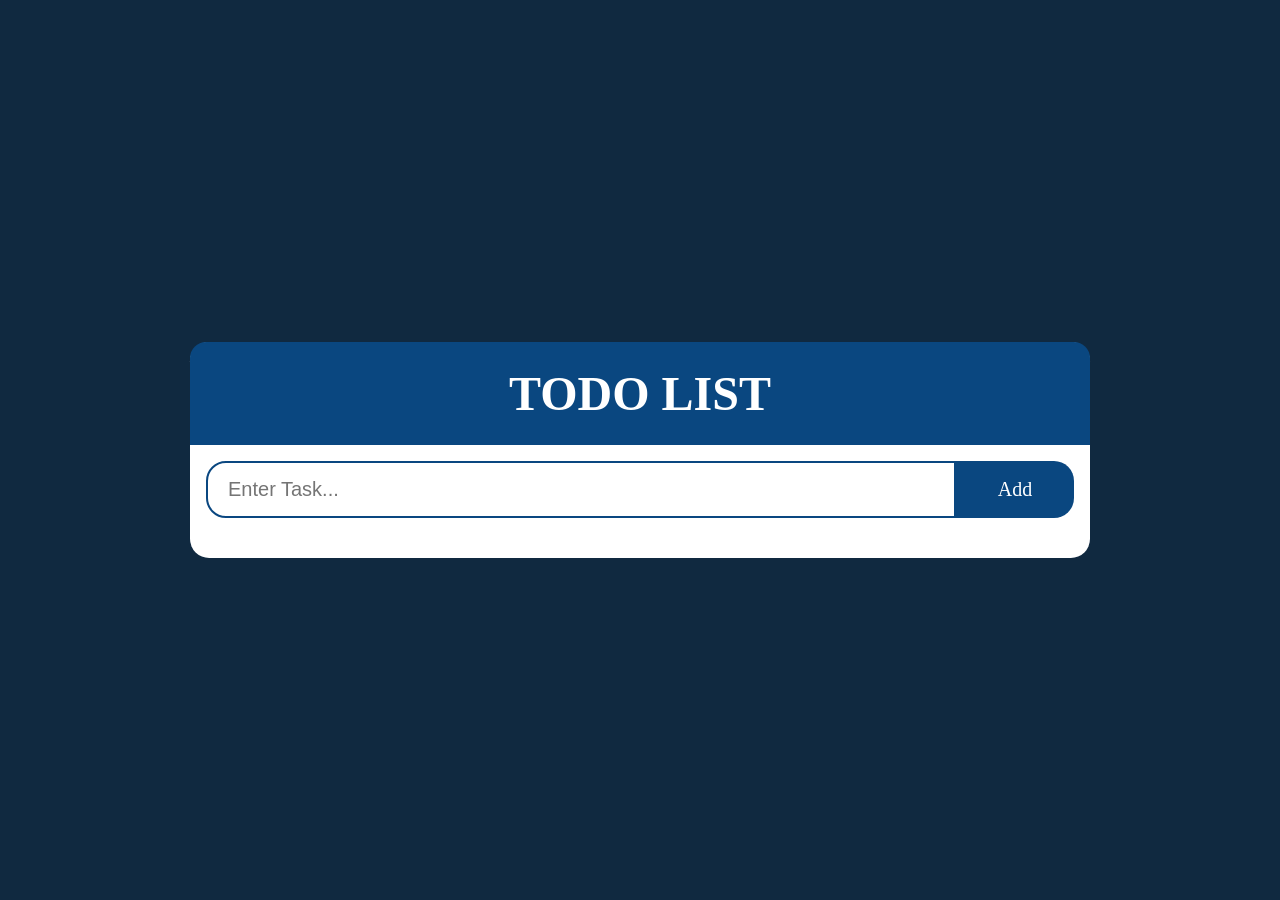
<file: index.html>
<!DOCTYPE html>
  <html lang="en">
  <head>
    <meta charset="UTF-8">
    <meta name="viewport" content="width=device-width, initial-scale=1.0">
    <title>TODO APP</title>

    <link rel="stylesheet" href="general-styles.css">
  </head>
  <body>
    <main>
      <section class="title-section">
        <p>TODO LIST</p>
      </section>

      <section class="sub-main">
        <section class="input-section">
          <input type="text" placeholder="Enter Task..." class="task-input">
          <button class="add-button">Add</button>
        </section>

        <section class="task-section">
          
        </section>
      </section>
      
    </main>

    <script src="run.js" type="module"></script>
  </body>
</html>
</file>
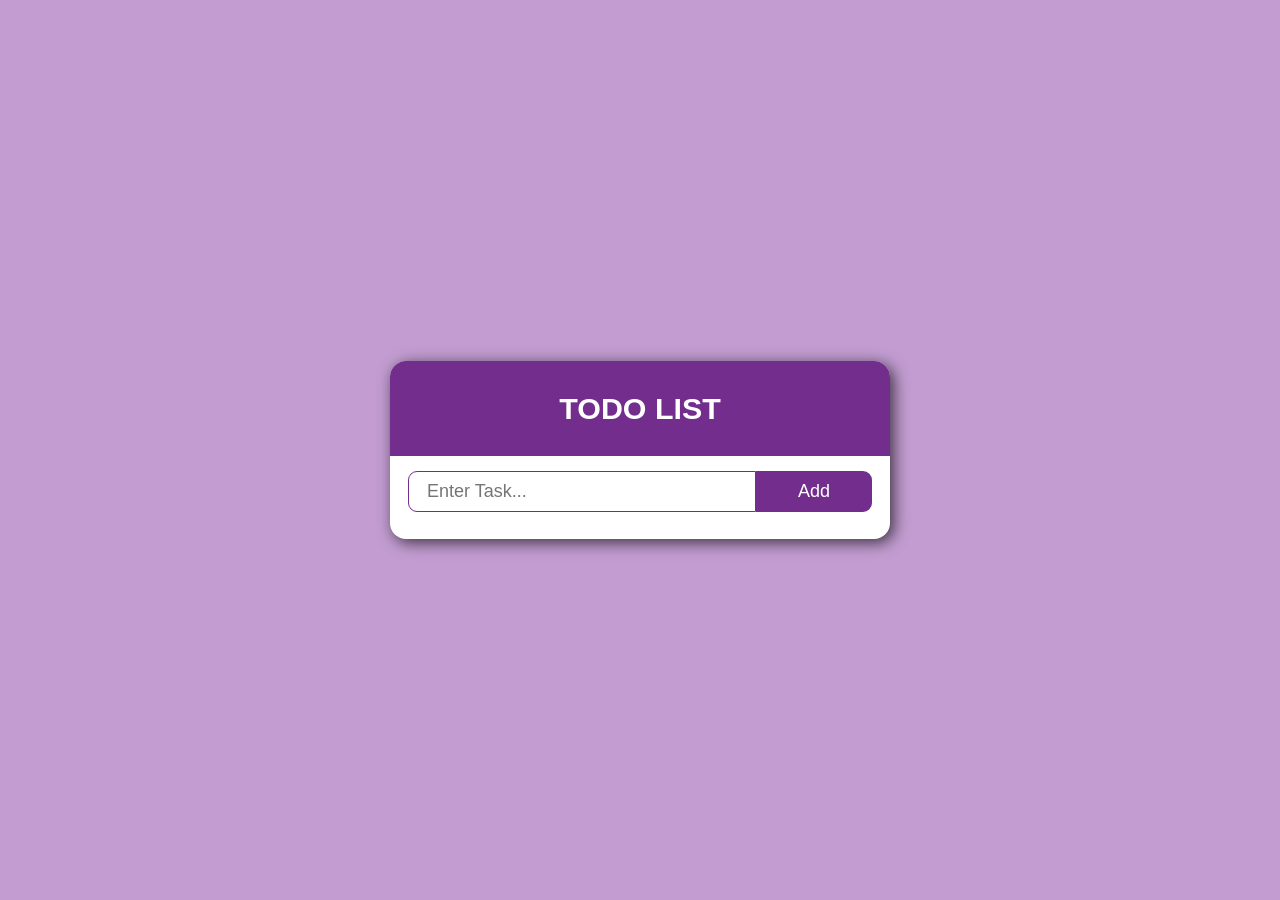
<file: todo-list.html>
<!DOCTYPE html>
<html lang="en">
  <head>
    <meta charset="UTF-8">
    <meta name="viewport" content="width=device-width, initial-scale=1.0">
    <title>Todo List</title>

    <link rel="stylesheet" href="styles/todo-list.css">
  </head>
  <body>
    <main>
      <section class="title-section">
        <p>TODO LIST</p>
      </section>

      <section class="input-section">
        <input type="text" placeholder="Enter Task..." class="js-user-input" onkeydown="enterToAddTask(event)">
        <button onclick="addTask()">Add</button>
      </section>

      <section class="tasks-section">
        
      </section>
    </main>
    
    <script src="scripts/todo-list.js"></script>
  </body>
</html>
</file>
<file: general-styles.css>
:root {
  --base-color: white;
  --rev-base-color: black;
  --accent-color: rgb(10, 71, 128);
  --hover-color: rgb(14, 101, 182);
  --red-color: rgb(128, 22, 10);
  --dull-color: rgb(16, 41, 64);
  --base-fs: clamp(1rem, 3vw + 0.1rem, 1.25rem);
  --large-fs: clamp(1.5rem, 5vw + 0.1rem, 3rem);
}

* {
  margin: 0;
  padding: 0;
  box-sizing: border-box;
  user-select: none;
}

body {
  font-family: Arial;
  display: flex;
  justify-content: center;
  align-items: center;
  background-color: var(--dull-color);
  height: 100vh;
}

button, p, input {
  font-size: var(--base-fs);
}

main {
  width: 90%;
  max-width: 900px;
  background-color: white;
  display: flex;
  align-items: center;
  flex-direction: column;
  padding-bottom: 1.5em;
  border-radius: 1.2em;
  row-gap: 1em;
}

button {
  background-color: var(--accent-color);
  border: none;
  color: var(--base-color);
  padding: 0.25em;
  border-radius: 1em;
  transition: all 0.1s;
  cursor: pointer;
}

button:hover {
  background-color: var(--hover-color);
}

.sub-main {
  display: flex;
  align-items: center;
  flex-direction: column;
  padding-left: 1em;
  padding-right: 1em;
}

section {
  width: 100%;
  display: flex;
  justify-content: center;
}

.title-section {
  padding-top: 1.5em;
  padding-bottom: 1.5em;
  background-color: var(--accent-color);
  color: var(--base-color);
  border-top-left-radius: 1em;
  border-top-right-radius: 1em;
  font-family: 'Franklin Gothic Medium';
}

.title-section p {
  font-size: var(--large-fs);
  font-weight: bold;
}

.input-section {
  display: grid;
  grid-template-columns: 7fr 1.1fr;
}

.task-input {
  border: solid var(--accent-color) 2px;
  border-top-left-radius: 1em;
  border-bottom-left-radius: 1em;
  padding: 0.75em;
  padding-left: 1em;
  outline: none;
}

.task-input:focus {
  border-color: var(--hover-color);
}

.add-button {
  border-top-left-radius: 0;
  border-bottom-left-radius: 0;
  font-family: 'Franklin Gothic Medium';
}

.task-section {
  display: grid;
  grid-template-columns: 1fr;
  row-gap: 0.5em;
  padding-top: 1em;
  max-height: 50vh;
  overflow-y: auto;
  scrollbar-width: thin;
  scroll-behavior: smooth;
  scrollbar-color: var(--accent-color) transparent;
}

.task {
  display: grid;
  width: 100%;
  grid-template-columns: 0.75fr 10fr 1fr;
  column-gap: 0.5em;
  background-color: rgba(161, 161, 161, 0.2);
  padding: 0.5em 1em;
  border-radius: 1em;
}

.delete-button:hover {
  background-color: var(--red-color);
}

input[type="checkbox"] {
  accent-color: var(--accent-color);
  cursor: pointer;
}

.checked {
  text-decoration: line-through;
  color: rgba(0, 0, 0, 0.7);
}



@media (max-width: 575px) {
  .input-section {
    grid-template-columns: 1fr;
  }

  .add-button {
    border-radius: 0 0 1em 1em;
    padding: 0.5em;
    min-width: none;
  }

  .task-input {
    padding: 0.75em;
    border-radius: 1em 1em 0 0;
    min-width: none;
  }
}
</file>
<file: styles/todo-list.css>
:root {
  --fs-normal: clamp(1rem, 0.9rem + 0.4vw, 1.125rem);
  --fs-large: clamp(1.4rem, 1.1rem + 1vw, 2rem);
  --font-color: black;
  --accent-color1: rgb(114, 45, 141);
  --accent-color2: rgb(153, 55, 55);
}

* {
  margin: 0;
  padding: 0;
  box-sizing: border-box;
}

body {
  display: flex;
  height: 100vh;
  justify-content: center;
  align-items: center;
  font-size: var(--fs-normal);
  font-family: Arial;
  background-color: rgba(105, 12, 143, 0.4);;
}

main {
  box-shadow: 0.2em 0.2em 1rem rgba(0, 0, 0, 0.7);
  width: 90%;
  max-width: 500px;
  border-radius: 1rem;
  background-color: white;
}

section {
  width: 100%;
}

.title-section {
  background-color: var(--accent-color1);
  color: white;
  font-weight: bold;
  font-size: var(--fs-large);
  border-top-left-radius: 1rem;
  border-top-right-radius: 1rem;
  text-align: center;
  padding: 1em;
  margin-bottom: 0.5em;
}

.input-section {
  display: grid;
  grid-template-columns: 3fr 1fr;
  padding-left: 1em;
  padding-right: 1em;
}

.input-section input, .input-section button {
  font-size: var(--fs-normal);
  width: 100%;
}

.input-section input {
  border-bottom-left-radius: 0.5em;
  border-top-left-radius: 0.5em;
  border: 0.1em solid var(--accent-color1);
  outline: none;
  padding-left: 1em;
  padding-right: 1em;
  padding-top: 0.5em;
  padding-bottom: 0.5em;
}

.input-section button {
  border: none;
  background-color: var(--accent-color1);
  color: white;
  border-bottom-right-radius: 0.5em;
  border-top-right-radius: 0.5em;
  transition: all 0.15s ease;
  cursor: pointer;
  padding-left: 1em;
  padding-right: 1em;
  padding-top: 0.5em;
  padding-bottom: 0.5em;
}

.input-section button:hover {
  background-color: rgba(114, 45, 141, 0.9);
}

@media (max-width: 500px) {
  .input-section {
    grid-template-columns: 1fr;
  }

  .input-section button, .input-section input {
    border-radius: 0;
  }

  .input-section input {
    border-radius: 0;
    border-top-left-radius: 0.5em;
    border-top-right-radius: 0.5em;
  }

  .input-section button {
    border-radius: 0;
    border-bottom-left-radius: 0.5em;
    border-bottom-right-radius: 0.5em;
    margin-bottom: 1em;
  }
}

.tasks-section {
  display: grid;
  grid-template-columns: 15% 70% 15%;
  padding-left: 1em;
  padding-right: 1em;
  padding-top: 0.5em;
  padding-bottom: 0.5em;
  row-gap: 0.5em;
  max-height: 50vh;
  overflow-y: auto;
  scrollbar-width: thin;
  scrollbar-color: rgba(114, 45, 141, 0.7) transparent;
  margin-bottom: 0.5em;
}

.tasks-section .cancel-button {
  text-align: center;
  color: white;
  border: none;
  background-color: var(--accent-color2);
  border-radius: 0.25em;
  padding-top: 0.5em;
  padding-bottom: 0.5em;
  cursor: pointer;
  transition: all 0.15s ease;
}

.tasks-section .cancel-button:hover {
  background-color: rgba(153, 55, 55, 0.9);
}

.tasks-section input {
  width: 50%;
  height: 90%;
  accent-color: rgb(43, 153, 43);
}
</file>
